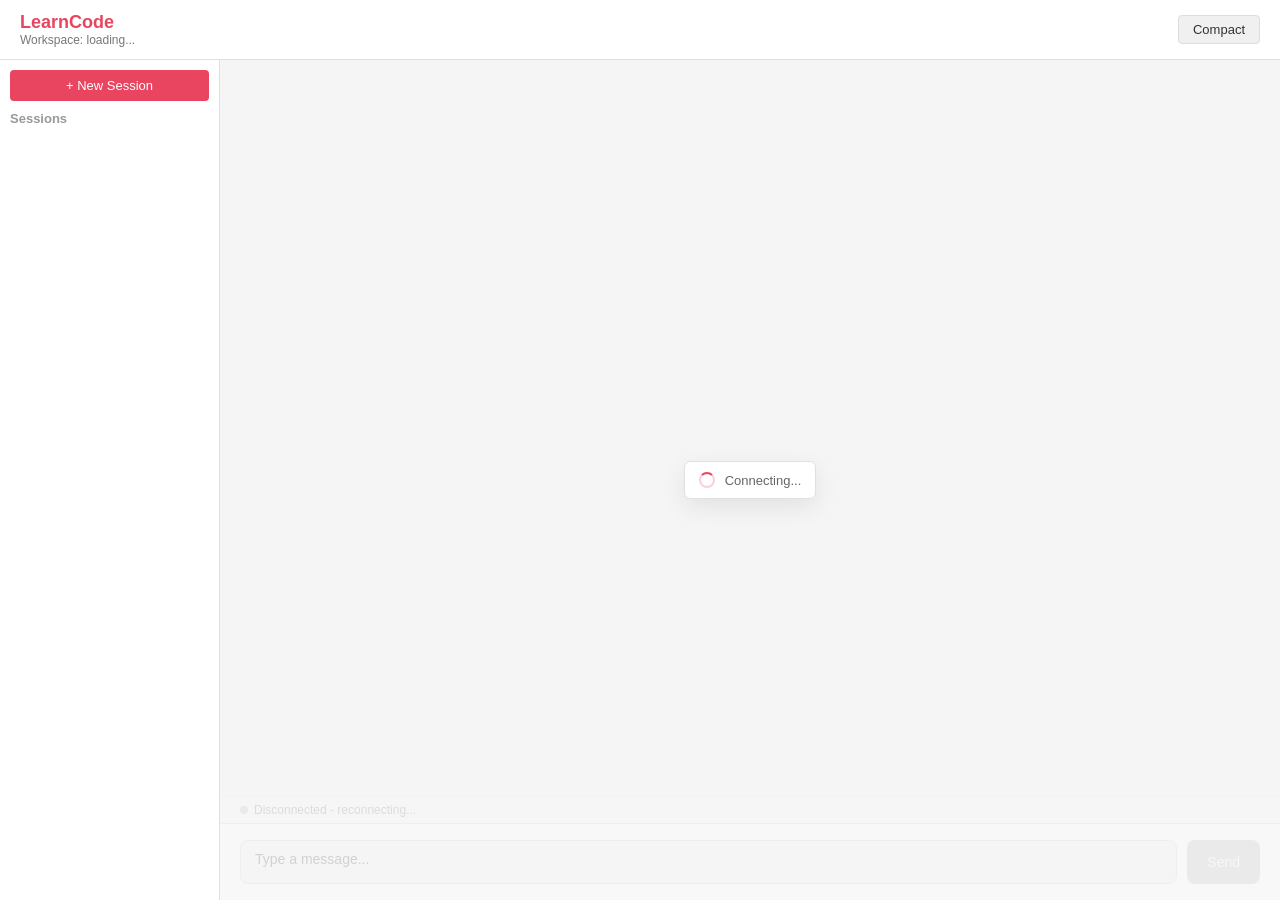
<file: static/index.html>
<!DOCTYPE html>
<html lang="zh-CN">

<head>
  <meta charset="UTF-8">
  <meta name="viewport" content="width=device-width, initial-scale=1.0">
  <title>LearnCode</title>
  <style>
    * {
      margin: 0;
      padding: 0;
      box-sizing: border-box;
    }

    body {
      font-family: -apple-system, BlinkMacSystemFont, 'Segoe UI', Roboto, sans-serif;
      background: #f5f5f5;
      color: #333;
      height: 100vh;
      display: flex;
      flex-direction: column;
    }

    .header {
      background: #fff;
      padding: 12px 20px;
      display: flex;
      align-items: center;
      justify-content: space-between;
      border-bottom: 1px solid #e0e0e0;
    }

    .header h1 {
      font-size: 18px;
      color: #e94560;
    }

    .workspace-label {
      color: #777;
      font-size: 12px;
      max-width: 60vw;
      overflow: hidden;
      text-overflow: ellipsis;
      white-space: nowrap;
    }

    .header-actions {
      display: flex;
      gap: 10px;
    }

    .header-actions button {
      background: #f0f0f0;
      color: #333;
      border: 1px solid #ddd;
      padding: 6px 14px;
      border-radius: 4px;
      cursor: pointer;
      font-size: 13px;
    }

    .header-actions button:hover {
      background: #e8e8e8;
    }

    .main {
      display: flex;
      flex: 1;
      overflow: hidden;
    }

    .sidebar {
      width: 220px;
      background: #fff;
      border-right: 1px solid #e0e0e0;
      overflow-y: auto;
      padding: 10px;
      display: flex;
      flex-direction: column;
    }

    .sidebar h3 {
      font-size: 13px;
      color: #999;
      margin-bottom: 8px;
    }

    .sidebar .new-btn {
      background: #e94560;
      color: #fff;
      border: none;
      padding: 8px;
      border-radius: 4px;
      cursor: pointer;
      font-size: 13px;
      margin-bottom: 10px;
    }

    .sidebar .new-btn:hover {
      background: #d03050;
    }

    .session-item {
      padding: 8px 10px;
      border-radius: 4px;
      cursor: pointer;
      font-size: 13px;
      margin-bottom: 4px;
      color: #555;
      display: flex;
      align-items: center;
      justify-content: space-between;
      gap: 4px;
    }

    .session-item:hover {
      background: #f0f0f0;
    }

    .session-item.active {
      background: #e94560;
      color: #fff;
    }

    .session-item .title {
      flex: 1;
      overflow: hidden;
      text-overflow: ellipsis;
      white-space: nowrap;
    }

    .session-item .naming-spinner {
      width: 12px;
      height: 12px;
      border: 2px solid rgba(153, 153, 153, 0.35);
      border-top-color: #999;
      border-radius: 50%;
      animation: spin 0.8s linear infinite;
      flex-shrink: 0;
    }

    .session-item.active .naming-spinner {
      border-color: rgba(255, 255, 255, 0.35);
      border-top-color: #fff;
    }

    .session-item .actions {
      display: none;
      gap: 2px;
      flex-shrink: 0;
    }

    .session-item:hover .actions {
      display: flex;
    }

    .session-item .actions button {
      background: none;
      border: none;
      cursor: pointer;
      font-size: 12px;
      padding: 2px 4px;
      border-radius: 2px;
      color: #999;
    }

    .session-item.active .actions button {
      color: rgba(255, 255, 255, 0.7);
    }

    .session-item .actions button:hover {
      background: rgba(0, 0, 0, 0.1);
      color: #333;
    }

    .session-item.active .actions button:hover {
      background: rgba(255, 255, 255, 0.2);
      color: #fff;
    }

    .session-item.child {
      margin-left: 18px;
    }

    .session-item.child .title {
      padding-left: 4px;
    }

    .session-toggle {
      width: 28px;
      height: 28px;
      flex-shrink: 0;
      color: #000;
      display: flex;
      align-items: center;
      justify-content: center;
    }

    .session-toggle .chevron {
      width: 13px;
      height: 13px;
      transform-origin: 50% 50%;
      transition: transform 0.12s ease;
    }

    .session-toggle.expanded .chevron {
      transform: rotate(90deg);
    }

    .session-toggle .chevron polyline {
      fill: none;
      stroke: currentColor;
      stroke-width: 1.7;
      stroke-linecap: round;
      stroke-linejoin: round;
    }

    .session-item.active .session-toggle {
      color: rgba(255, 255, 255, 0.85);
    }

    .chat-area {
      flex: 1;
      display: flex;
      flex-direction: column;
      position: relative;
    }

    .messages {
      flex: 1;
      overflow-y: auto;
      padding: 20px;
    }

    .loading-overlay {
      position: absolute;
      inset: 0;
      display: flex;
      align-items: center;
      justify-content: center;
      background: rgba(245, 245, 245, 0.72);
      z-index: 5;
      pointer-events: none;
    }

    .loading-overlay.hidden {
      display: none;
    }

    .loading-card {
      display: flex;
      align-items: center;
      gap: 10px;
      padding: 10px 14px;
      background: #fff;
      border: 1px solid #e0e0e0;
      border-radius: 6px;
      color: #666;
      font-size: 13px;
      box-shadow: 0 8px 24px rgba(0, 0, 0, 0.08);
    }

    .loading-spinner {
      width: 16px;
      height: 16px;
      border: 2px solid rgba(233, 69, 96, 0.25);
      border-top-color: #e94560;
      border-radius: 50%;
      animation: spin 0.8s linear infinite;
      flex-shrink: 0;
    }

    .todo-panel {
      display: none;
      background: #fff;
      border-bottom: 1px solid #e0e0e0;
      padding: 10px 20px;
    }

    .todo-panel.visible {
      display: flex;
      flex-direction: column;
      max-height: min(180px, 24vh);
    }

    .todo-panel-header {
      display: flex;
      align-items: center;
      justify-content: space-between;
      gap: 12px;
      margin-bottom: 8px;
      font-size: 12px;
      color: #666;
      font-weight: 600;
    }

    .todo-panel-count {
      color: #999;
      font-weight: 400;
    }

    .todo-list {
      display: flex;
      flex-direction: column;
      gap: 6px;
      min-height: 0;
      overflow-y: auto;
      padding-right: 4px;
    }

    .todo-item {
      display: flex;
      align-items: flex-start;
      gap: 8px;
      font-size: 13px;
      color: #555;
      line-height: 1.35;
    }

    .todo-text {
      overflow-wrap: anywhere;
    }

    .todo-icon {
      width: 16px;
      color: #999;
      flex-shrink: 0;
      text-align: center;
    }

    .todo-item.in_progress .todo-icon {
      color: #e94560;
    }

    .todo-item.in_progress .todo-text {
      color: #333;
      font-weight: 600;
    }

    .todo-item.completed .todo-text {
      color: #999;
      text-decoration: line-through;
    }

    .message {
      margin-bottom: 16px;
      display: flex;
      gap: 10px;
    }

    .message.user {
      flex-direction: row-reverse;
    }

    .message .avatar {
      width: 32px;
      height: 32px;
      border-radius: 50%;
      display: flex;
      align-items: center;
      justify-content: center;
      font-size: 14px;
      flex-shrink: 0;
      color: #fff;
    }

    .message.assistant .avatar {
      background: #e94560;
    }

    .message.user .avatar {
      background: #667eea;
    }

    .message .bubble {
      max-width: 75%;
      padding: 10px 14px;
      border-radius: 12px;
      font-size: 14px;
      line-height: 1.5;
      white-space: pre-wrap;
      overflow-wrap: break-word;
    }

    .message.assistant .bubble {
      background: #fff;
      border: 1px solid #e8e8e8;
      color: #333;
    }

    .message.user .bubble {
      background: #667eea;
      color: #fff;
    }

    .message.tool .bubble {
      background: #fafafa;
      border: 1px solid #e0e0e0;
      font-size: 12px;
      color: #888;
    }

    .message.loop .bubble {
      background: #fafafa;
      border: 1px solid #e0e0e0;
      color: #666;
      font-size: 12px;
      padding: 0;
      overflow: hidden;
    }

    .loop-container-header {
      cursor: pointer;
      padding: 8px 12px;
      display: flex;
      align-items: center;
      justify-content: space-between;
      gap: 10px;
      user-select: none;
    }

    .loop-container-title {
      font-weight: 600;
      color: #555;
    }

    .loop-container-count {
      color: #999;
      font-size: 11px;
    }

    .loop-container-body {
      border-top: 1px solid #e8e8e8;
      padding: 8px 12px;
      max-height: 360px;
      overflow-y: auto;
    }

    .loop-container.collapsed .loop-container-body {
      display: none;
    }

    .loop-event {
      border: 1px solid #e4e4e4;
      border-radius: 6px;
      background: #fff;
      overflow: hidden;
    }

    .loop-event + .loop-event {
      margin-top: 8px;
    }

    .loop-event-label {
      padding: 6px 8px;
      border-bottom: 1px solid #eeeeee;
      font-weight: 600;
      color: #555;
      background: #f7f7f7;
    }

    .loop-event.has-result .loop-event-label {
      cursor: pointer;
      user-select: none;
    }

    .loop-event:not(.result-visible) .loop-event-result {
      display: none;
    }

    .loop-event.assistant .loop-event-label {
      color: #b02a45;
    }

    .loop-event.tool .loop-event-label {
      color: #7a5b00;
    }

    .loop-event-body {
      padding: 8px;
      white-space: pre-wrap;
      overflow-wrap: anywhere;
      color: #555;
    }

    .loop-event-result {
      margin: 0 8px 8px 22px;
      padding: 8px;
      border-left: 3px solid #ead7b8;
      background: #fffdf8;
      white-space: pre-wrap;
      overflow-wrap: anywhere;
      color: #555;
    }

    .message.error .bubble {
      background: #fff5f5;
      border: 1px solid #fcc;
      color: #c33;
    }

    .message.compact .bubble {
      background: #f5faf5;
      border: 1px solid #c8e6c9;
      font-size: 12px;
      color: #2e7d32;
    }

    .permission-card {
      max-width: 760px;
    }

    .permission-title {
      font-weight: 700;
      color: #7a3f00;
      margin-bottom: 6px;
    }

    .permission-meta {
      font-size: 12px;
      color: #777;
      margin-bottom: 8px;
    }

    .permission-input {
      max-height: 180px;
      overflow-y: auto;
      padding: 8px;
      border: 1px solid #ead7b8;
      background: #fffdf8;
      border-radius: 6px;
      font-size: 12px;
      color: #555;
      margin-bottom: 10px;
    }

    .permission-actions {
      display: flex;
      flex-wrap: wrap;
      gap: 8px;
    }

    .permission-actions button {
      border: 1px solid #d0d0d0;
      background: #fff;
      color: #444;
      border-radius: 4px;
      padding: 6px 10px;
      cursor: pointer;
      font-size: 12px;
    }

    .permission-actions button:hover {
      border-color: #e94560;
      color: #e94560;
    }

    .permission-card.resolved .permission-actions button {
      cursor: default;
      opacity: 0.5;
      pointer-events: none;
    }

    .input-area {
      padding: 16px 20px;
      background: #fff;
      border-top: 1px solid #e0e0e0;
      display: flex;
      gap: 10px;
    }

    .input-area textarea {
      flex: 1;
      background: #f5f5f5;
      color: #333;
      border: 1px solid #ddd;
      border-radius: 8px;
      padding: 10px 14px;
      font-size: 14px;
      resize: none;
      font-family: inherit;
      min-height: 44px;
      max-height: 150px;
      outline: none;
    }

    .input-area textarea:focus {
      border-color: #e94560;
    }

    .input-area button {
      background: #e94560;
      color: #fff;
      border: none;
      padding: 10px 20px;
      border-radius: 8px;
      cursor: pointer;
      font-size: 14px;
      font-weight: 500;
    }

    .input-area button:hover {
      background: #d03050;
    }

    .input-area button:disabled {
      background: #ccc;
      cursor: not-allowed;
    }

    .status {
      padding: 6px 20px;
      font-size: 12px;
      color: #999;
      display: flex;
      align-items: center;
      gap: 6px;
      background: #fafafa;
      border-top: 1px solid #eee;
    }

    .dot {
      width: 8px;
      height: 8px;
      border-radius: 50%;
      display: inline-block;
    }

    .dot.connected {
      background: #4caf50;
    }

    .dot.disconnected {
      background: #ccc;
    }

    .dot.processing {
      background: #ff9800;
      animation: pulse 1s infinite;
    }

    @keyframes pulse {

      0%,
      100% {
        opacity: 1;
      }

      50% {
        opacity: 0.4;
      }
    }

    @keyframes spin {
      to {
        transform: rotate(360deg);
      }
    }

    .rename-input {
      border: 1px solid #e94560;
      border-radius: 2px;
      padding: 2px 4px;
      font-size: 13px;
      width: 100%;
      outline: none;
      font-family: inherit;
    }
  </style>
</head>

<body>
  <div class="header">
    <div>
      <h1>LearnCode</h1>
      <div class="workspace-label" id="workspace-label">Workspace: loading...</div>
    </div>
    <div class="header-actions">
      <button onclick="compactSession()">Compact</button>
    </div>
  </div>
  <div class="main">
    <div class="sidebar">
      <button class="new-btn" onclick="newSession()">+ New Session</button>
      <h3>Sessions</h3>
      <div id="session-list"></div>
    </div>
    <div class="chat-area">
      <div class="todo-panel" id="todo-panel">
        <div class="todo-panel-header">
          <span>Todo</span>
          <span class="todo-panel-count" id="todo-count"></span>
        </div>
        <div class="todo-list" id="todo-list"></div>
      </div>
      <div class="messages" id="messages"></div>
      <div class="loading-overlay" id="loading-overlay">
        <div class="loading-card">
          <span class="loading-spinner"></span>
          <span>Connecting...</span>
        </div>
      </div>
      <div class="status" id="status">
        <span class="dot disconnected"></span><span id="status-text">Disconnected</span>
      </div>
      <div class="input-area">
        <textarea id="user-input" placeholder="Type a message..." rows="1" onkeydown="onKeyDown(event)"></textarea>
        <button id="send-btn" onclick="onSendButtonClick()">Send</button>
      </div>
    </div>
  </div>
  <script>
    let ws = null;
    let sessionId = null;
    let processing = false;
    let readOnlySession = false;
    let viewSessionId = null;
    let viewParentSessionId = null;
    let editingId = null;
    let currentLoopContainer = null;
    let currentStreamEvent = null;
    let streamedThinkingThisStep = false;
    let streamedTextThisStep = false;
    let currentTodos = [];
    const currentLoopToolEvents = new Map();
    const pendingPermissionCards = new Map();
    const pendingPermissionRules = new Map();
    const namingSessions = new Set();
    const expandedSessions = new Set();
    const subsessionsByParent = new Map();
    let lastSessions = [];

    function connect() {
      setLoading(true);
      const protocol = location.protocol === 'https:' ? 'wss:' : 'ws:';
      ws = new WebSocket(`${protocol}//${location.host}/ws`);
      updateSendButton();
      ws.onopen = () => {
        setLoading(false);
        setStatus('connected', 'Connected');
        listSessions();
        updateSendButton();
      };
      ws.onclose = () => {
        processing = false;
        setLoading(true);
        setStatus('disconnected', 'Disconnected - reconnecting...');
        updateSendButton();
        setTimeout(connect, 2000);
      };
      ws.onerror = () => {
        processing = false;
        setLoading(true);
        setStatus('disconnected', 'Connection error');
        updateSendButton();
      };
      ws.onmessage = (e) => {
        const msg = JSON.parse(e.data);
        handleEvent(msg.type, msg.data);
      };
    }

    function setStatus(cls, text) {
      document.getElementById('status').innerHTML = '<span class="dot ' + cls + '"></span><span id="status-text">' + text + '</span>';
    }

    function setLoading(loading) {
      const overlay = document.getElementById('loading-overlay');
      if (!overlay) return;
      overlay.classList.toggle('hidden', !loading);
    }

    function handleEvent(type, data) {
      switch (type) {
        case 'step':
          if (!isCurrentViewEvent(data)) break;
          if (!streamedThinkingThisStep && data.thinking_blocks && data.thinking_blocks.length) {
            appendLoopEvent('Thinking', formatThinkingBlocks(data.thinking_blocks), 'thinking');
          }
          if (data.type === 'tool_calls') {
            if (!streamedTextThisStep && data.content) {
              appendLoopEvent('Assistant', data.content, 'assistant');
            }
            if (data.calls) {
              for (const c of data.calls) {
                if (c.tool_name !== 'TodoWrite') {
                  appendToolCallEvent(c.id, c.tool_name, c.input);
                }
              }
            }
          } else if (data.type === 'assistant' && data.kind === 'progress') {
            if (!streamedTextThisStep && data.content) {
              appendLoopEvent('Assistant', data.content, 'assistant');
            }
          } else if (data.type === 'assistant' && data.content) {
            if (streamedTextThisStep) {
              removeCurrentAssistantStreamEvent();
            }
            collapseLoopContainer();
            addMessage('assistant', data.content);
          }
          currentStreamEvent = null;
          resetStreamRenderState();
          break;
        case 'delta':
          if (!isCurrentViewEvent(data)) break;
          handleDelta(data);
          break;
        case 'tool_result':
          if (!isCurrentViewEvent(data)) break;
          attachToolResult(data.tool_use_id, (data.is_error ? '[Error] ' : '') + (data.content || ''));
          break;
        case 'done':
          processing = false;
          currentStreamEvent = null;
          resetStreamRenderState();
          pendingPermissionCards.clear();
          pendingPermissionRules.clear();
          collapseLoopContainer();
          updateSendButton();
          if (isCurrentViewEvent(data) && data.session_id) {
            sessionId = data.session_id;
            listSessions();
          }
          setStatus('connected', 'Ready');
          break;
        case 'stopped':
          processing = false;
          currentStreamEvent = null;
          resetStreamRenderState();
          pendingPermissionCards.clear();
          pendingPermissionRules.clear();
          collapseLoopContainer();
          updateSendButton();
          if (isCurrentViewEvent(data) && data.session_id) {
            sessionId = data.session_id;
            listSessions();
          }
          setStatus('connected', 'Stopped');
          break;
        case 'error':
          addMessage('error', formatError(data));
          processing = false;
          currentStreamEvent = null;
          resetStreamRenderState();
          pendingPermissionCards.clear();
          pendingPermissionRules.clear();
          collapseLoopContainer();
          updateSendButton();
          setStatus('connected', 'Error');
          break;
        case 'sessions':
          renderSessions(data);
          break;
        case 'subsessions':
          if (data && data.parent_session_id) {
            subsessionsByParent.set(data.parent_session_id, data.children || []);
            renderSessions(lastSessions);
          }
          break;
        case 'todos_updated':
          if (!data || !data.session_id || data.session_id === sessionId) {
            renderTodos((data && data.todos) || []);
          }
          break;
        case 'mcp_servers':
          renderMcpServers(data || []);
          break;
        case 'permission_request':
          renderPermissionRequest(data);
          break;
        case 'workspace':
          document.getElementById('workspace-label').textContent = 'Workspace: ' + data.workspace;
          break;
        case 'session_loaded':
          readOnlySession = !!data.read_only;
          viewSessionId = data.id;
          viewParentSessionId = data.parent_session_id || null;
          document.getElementById('messages').innerHTML = '';
          currentLoopContainer = null;
          currentStreamEvent = null;
          resetStreamRenderState();
          currentLoopToolEvents.clear();
          pendingPermissionCards.clear();
          pendingPermissionRules.clear();
          renderTodos(data.todos || []);
          if (data.messages) {
            for (const m of data.messages) {
              if (m.role === 'user') {
                addMessage('user', m.content);
              } else if (m.role === 'assistant') {
                if (m.content) addMessage('assistant', m.content);
              } else if (m.role === 'assistant_progress') {
                if (m.content) appendLoopEvent('Assistant', m.content, 'assistant');
              } else if (m.role === 'assistant_tool_call') {
                if (m.tool_name !== 'TodoWrite') {
                  appendToolCallEvent(m.tool_use_id, m.tool_name || '', m.input || {});
                }
              } else if (m.role === 'tool_result') {
                if (m.tool_name !== 'TodoWrite') {
                  attachToolResult(m.tool_use_id, (m.is_error ? '[Error] ' : '') + (m.content || ''));
                }
              } else if (m.role === 'assistant_thinking') {
                appendLoopEvent('Thinking', formatThinkingBlocks(m.blocks || []), 'thinking');
              } else if (m.role === 'todo_reminder') {
                // hidden system reminder
              } else if (m.role === 'loop_end') {
                collapseLoopContainer();
              } else if (m.role === 'compact_boundary') {
                addMessage('compact', m.content || 'Context compacted');
              } else if (m.role === 'system') {
                // skip system prompt
              } else if (m.content) {
                addMessage('assistant', m.content);
              }
            }
          }
          addMessage('compact', 'Loaded: ' + data.title + ' (' + data.message_count + ' messages)');
          updateSendButton();
          listSessions();
          break;
        case 'session_created':
          sessionId = data.id;
          readOnlySession = false;
          viewSessionId = data.id;
          viewParentSessionId = null;
          upsertSessionListItem({ id: data.id, title: data.title || 'New Session', updated_at: Date.now() });
          if (!data.created_from_chat) {
            document.getElementById('messages').innerHTML = '';
            currentLoopContainer = null;
            currentStreamEvent = null;
            resetStreamRenderState();
            currentLoopToolEvents.clear();
            renderTodos([]);
            addMessage('compact', 'New session: ' + data.title);
          }
          listSessions();
          break;
        case 'session_auto_name_needed':
          if (data && data.id) {
            autoNameSession(data.id);
          }
          break;
        case 'session_forked':
          sessionId = data.id;
          ws.send(JSON.stringify({ action: 'load_session', session_id: data.id }));
          listSessions();
          break;
        case 'session_renamed':
          namingSessions.delete(data.id);
          listSessions();
          break;
        case 'session_deleted':
          namingSessions.delete(data.id);
          subsessionsByParent.delete(data.id);
          expandedSessions.delete(data.id);
          if (data.id === sessionId || data.id === viewSessionId) {
            sessionId = null;
            viewSessionId = null;
            viewParentSessionId = null;
            readOnlySession = false;
            document.getElementById('messages').innerHTML = '';
            renderTodos([]);
            updateSendButton();
          }
          listSessions();
          break;
        case 'compact':
          addMessage('compact', (data.trigger === 'auto' ? 'Auto compacted: ' : 'Context compacted: ') + (data.tokens_before || '?') + ' -> ' + (data.tokens_after || '?') + ' tokens');
          break;
      }
    }

    function addMessage(role, content) {
      const container = document.getElementById('messages');
      const div = document.createElement('div');
      div.className = 'message ' + role;
      let avatar = 'AI';
      if (role === 'user') avatar = 'M';
      else if (role === 'tool') avatar = 'T';
      else if (role === 'error') avatar = '!';
      else if (role === 'compact') avatar = 'C';
      div.innerHTML = '<div class="avatar">' + avatar + '</div><div class="bubble">' + escapeHtml(content) + '</div>';
      container.appendChild(div);
      container.scrollTop = container.scrollHeight;
    }

    function renderPermissionRequest(data) {
      if (!data || !data.id) return;
      const container = document.getElementById('messages');
      const div = document.createElement('div');
      div.className = 'message tool';
      const inputText = JSON.stringify(data.input || {}, null, 2);
      const segments = Array.isArray(data.segments) && data.segments.length
        ? '<div class="permission-input">' + escapeHtml(data.segments.join('\n')) + '</div>'
        : '';
      div.innerHTML =
        '<div class="avatar">?</div>' +
        '<div class="bubble">' +
        '<div class="permission-card" data-id="' + escapeHtml(data.id) + '" data-tool-name="' + escapeHtml(data.tool_name || '') + '">' +
        '<div class="permission-title">Permission required</div>' +
        '<div class="permission-meta">' + escapeHtml(data.message || ('Tool ' + (data.tool_name || '') + ' wants to run')) + '</div>' +
        (data.reason ? '<div class="permission-meta">' + escapeHtml(data.reason) + '</div>' : '') +
        '<div class="permission-input">' + escapeHtml(inputText) + '</div>' +
        segments +
        '<div class="permission-actions">' +
        '<button onclick="respondPermission(\'' + escapeHtml(data.id) + '\', \'allow\', \'once\')">Allow once</button>' +
        '<button onclick="respondPermission(\'' + escapeHtml(data.id) + '\', \'always\', \'session\')">Allow session</button>' +
        '<button onclick="respondPermission(\'' + escapeHtml(data.id) + '\', \'always\', \'character\')">Allow character</button>' +
        '<button onclick="respondPermission(\'' + escapeHtml(data.id) + '\', \'deny\', \'once\')">Deny once</button>' +
        '<button onclick="respondPermission(\'' + escapeHtml(data.id) + '\', \'never\', \'session\')">Deny session</button>' +
        '<button onclick="respondPermission(\'' + escapeHtml(data.id) + '\', \'never\', \'character\')">Deny character</button>' +
        '</div>' +
        '</div>' +
        '</div>';
      container.appendChild(div);
      pendingPermissionCards.set(data.id, div.querySelector('.permission-card'));
      pendingPermissionRules.set(data.id, Array.isArray(data.suggested_rules) ? data.suggested_rules : []);
      container.scrollTop = container.scrollHeight;
      setStatus('processing', 'Waiting for permission...');
    }

    function respondPermission(id, decision, scope) {
      if (!ws || ws.readyState !== WebSocket.OPEN) return;
      const card = pendingPermissionCards.get(id);
      const toolName = card ? (card.dataset.toolName || '') : '';
      const rules = pendingPermissionRules.get(id) || [];
      if (card) {
        card.classList.add('resolved');
        const meta = card.querySelector('.permission-meta');
        if (meta) meta.textContent = meta.textContent + ' [' + decision + ']';
        pendingPermissionCards.delete(id);
        pendingPermissionRules.delete(id);
      }
      ws.send(JSON.stringify({ action: 'permission_response', request_id: id, decision: decision, scope: scope || 'once', tool_name: toolName, rules: rules }));
      setStatus('processing', 'Processing...');
    }

    function renderTodos(todos) {
      currentTodos = Array.isArray(todos) ? todos : [];
      const panel = document.getElementById('todo-panel');
      const list = document.getElementById('todo-list');
      const count = document.getElementById('todo-count');
      if (!currentTodos.length) {
        panel.classList.remove('visible');
        list.innerHTML = '';
        count.textContent = '';
        return;
      }
      panel.classList.add('visible');
      const completed = currentTodos.filter((todo) => todo.status === 'completed').length;
      count.textContent = completed + '/' + currentTodos.length + ' done';
      list.innerHTML = currentTodos.map((todo) => {
        const status = todo.status || 'pending';
        let icon = '&#9633;';
        if (status === 'completed') icon = '&#10003;';
        if (status === 'in_progress') icon = '&#9656;';
        const text = todo.activeForm && status === 'in_progress' ? todo.activeForm : (todo.content || '');
        return '<div class="todo-item ' + escapeHtml(status) + '">' +
          '<span class="todo-icon">' + icon + '</span>' +
          '<span class="todo-text">' + escapeHtml(text) + '</span>' +
          '</div>';
      }).join('');
    }

    function renderMcpServers(servers) {
      if (!Array.isArray(servers) || !servers.length) return;
      const lines = servers.map((server) => {
        const name = server.name || 'unknown';
        const status = server.status || 'unknown';
        const protocol = server.protocol ? ' [' + server.protocol + ']' : '';
        const tools = typeof server.tool_count === 'number' ? ', tools: ' + server.tool_count : '';
        const error = server.error ? ', error: ' + server.error : '';
        return name + ': ' + status + protocol + tools + error;
      });
      addMessage('compact', 'MCP servers:\n' + lines.join('\n'));
    }

    function ensureLoopContainer() {
      if (currentLoopContainer) return currentLoopContainer;
      const container = document.getElementById('messages');
      const div = document.createElement('div');
      div.className = 'message loop';
      div.innerHTML =
        '<div class="avatar">L</div>' +
        '<div class="bubble">' +
        '<div class="loop-container">' +
        '<div class="loop-container-header" onclick="toggleLoopContainer(this)">' +
        '<span class="loop-container-title">Agent Loop</span>' +
        '<span class="loop-container-count">0 items</span>' +
        '</div>' +
        '<div class="loop-container-body"></div>' +
        '</div>' +
        '</div>';
      container.appendChild(div);
      currentLoopContainer = {
        root: div.querySelector('.loop-container'),
        body: div.querySelector('.loop-container-body'),
        count: div.querySelector('.loop-container-count'),
        items: 0,
      };
      return currentLoopContainer;
    }

    function appendLoopEvent(label, content, kind) {
      const group = ensureLoopContainer();
      group.items += 1;
      group.count.textContent = group.items + (group.items === 1 ? ' item' : ' items');
      const item = document.createElement('div');
      item.className = 'loop-event ' + (kind || '');
      const eventLabel = document.createElement('div');
      eventLabel.className = 'loop-event-label';
      eventLabel.textContent = label;
      const eventBody = document.createElement('div');
      eventBody.className = 'loop-event-body';
      eventBody.textContent = content;
      item.appendChild(eventLabel);
      item.appendChild(eventBody);
      group.body.appendChild(item);
      group.body.scrollTop = group.body.scrollHeight;
      return item;
    }

    function appendToolCallEvent(toolUseId, toolName, input) {
      const item = appendLoopEvent('Tool: ' + (toolName || ''), JSON.stringify(input || {}, null, 2), 'tool');
      if (toolUseId) {
        currentLoopToolEvents.set(toolUseId, item);
      }
      item.querySelector('.loop-event-label').addEventListener('click', () => {
        if (item.querySelector('.loop-event-result')) {
          item.classList.toggle('result-visible');
        }
      });
      return item;
    }

    function attachToolResult(toolUseId, content) {
      const item = toolUseId ? currentLoopToolEvents.get(toolUseId) : null;
      if (!item) return;
      let result = item.querySelector('.loop-event-result');
      if (!result) {
        item.classList.add('has-result');
        result = document.createElement('div');
        result.className = 'loop-event-result';
        item.appendChild(result);
      }
      result.textContent = content;
    }

    function appendStreamingLoopEvent(label, kind) {
      const group = ensureLoopContainer();
      group.items += 1;
      group.count.textContent = group.items + (group.items === 1 ? ' item' : ' items');
      const item = document.createElement('div');
      item.className = 'loop-event ' + (kind || '');
      const eventLabel = document.createElement('div');
      eventLabel.className = 'loop-event-label';
      eventLabel.textContent = label;
      const eventBody = document.createElement('div');
      eventBody.className = 'loop-event-body';
      item.appendChild(eventLabel);
      item.appendChild(eventBody);
      group.body.appendChild(item);
      return { group, item, body: eventBody, content: '', kind };
    }

    function handleDelta(data) {
      if (!data || (data.type !== 'text' && data.type !== 'thinking')) return;
      const kind = data.type === 'thinking' ? 'thinking' : 'assistant';
      const label = data.type === 'thinking' ? 'Thinking' : 'Assistant';
      if (data.type === 'thinking') {
        streamedThinkingThisStep = true;
      } else {
        streamedTextThisStep = true;
      }
      if (!currentStreamEvent || currentStreamEvent.kind !== kind) {
        currentStreamEvent = appendStreamingLoopEvent(label, kind);
      }
      currentStreamEvent.content += data.type === 'thinking' ? (data.thinking || '') : (data.text || '');
      currentStreamEvent.body.textContent = currentStreamEvent.content;
      currentStreamEvent.group.body.scrollTop = currentStreamEvent.group.body.scrollHeight;
    }

    function removeCurrentAssistantStreamEvent() {
      if (!currentStreamEvent || currentStreamEvent.kind !== 'assistant' || !currentStreamEvent.item) return;
      currentStreamEvent.item.remove();
      if (currentStreamEvent.group) {
        currentStreamEvent.group.items = Math.max(0, currentStreamEvent.group.items - 1);
        currentStreamEvent.group.count.textContent = currentStreamEvent.group.items + (currentStreamEvent.group.items === 1 ? ' item' : ' items');
      }
      currentStreamEvent = null;
    }

    function resetStreamRenderState() {
      streamedThinkingThisStep = false;
      streamedTextThisStep = false;
    }

    function collapseLoopContainer() {
      if (currentLoopContainer) {
        currentLoopContainer.root.classList.add('collapsed');
        currentLoopContainer = null;
      }
    }

    function toggleLoopContainer(header) {
      header.parentElement.classList.toggle('collapsed');
    }

    function escapeHtml(text) {
      const div = document.createElement('div');
      div.textContent = text;
      return div.innerHTML;
    }

    function formatThinkingBlocks(blocks) {
      if (!blocks || !blocks.length) return '[thinking]';
      return blocks.map((block) => {
        if (block.type === 'redacted_thinking') return '[redacted thinking]';
        if (block.thinking) return block.thinking;
        const copy = Object.assign({}, block);
        delete copy.signature;
        return '[' + (copy.type || 'thinking') + '] ' + JSON.stringify(copy);
      }).join('\n\n');
    }

    function formatError(data) {
      if (data && typeof data === 'object') {
        const type = data.type || 'Error';
        const message = data.message || 'Unknown error';
        return type + ': ' + message;
      }
      return 'Error: ' + (data || 'Unknown error');
    }

    function isCurrentViewEvent(data) {
      return !data || !data.session_id || data.session_id === viewSessionId;
    }

    function onSendButtonClick() {
      if (readOnlySession) return;
      if (processing) {
        stopAgent();
      } else {
        sendMessage();
      }
    }

    function sendMessage() {
      const input = document.getElementById('user-input');
      const text = input.value.trim();
      if (readOnlySession) return;
      if (!text || processing) return;
      if (!ws || ws.readyState !== WebSocket.OPEN) {
        setStatus('disconnected', 'Not connected');
        updateSendButton();
        return;
      }
      collapseLoopContainer();
      resetStreamRenderState();
      currentLoopToolEvents.clear();
      addMessage('user', text);
      input.value = '';
      processing = true;
      updateSendButton();
      setStatus('processing', 'Processing...');
      ws.send(JSON.stringify({ action: 'chat', message: text, session_id: sessionId }));
    }

    function stopAgent() {
      if (!ws || ws.readyState !== WebSocket.OPEN || !processing) return;
      setStatus('processing', 'Stopping...');
      ws.send(JSON.stringify({ action: 'stop' }));
    }

    function onKeyDown(e) {
      if (e.key === 'Enter' && !e.shiftKey) {
        e.preventDefault();
        if (processing) return;
        sendMessage();
      }
    }

    function updateSendButton() {
      const btn = document.getElementById('send-btn');
      const input = document.getElementById('user-input');
      const unavailable = !ws || ws.readyState !== WebSocket.OPEN || readOnlySession;
      btn.disabled = unavailable;
      input.disabled = readOnlySession;
      input.placeholder = readOnlySession ? 'SubSession view is read-only' : 'Type a message...';
      btn.textContent = processing ? 'Stop' : 'Send';
    }

    function compactSession() {
      if (!ws || !sessionId) return;
      ws.send(JSON.stringify({ action: 'compact', session_id: sessionId }));
    }

    function newSession() {
      readOnlySession = false;
      viewSessionId = null;
      viewParentSessionId = null;
      if (ws && ws.readyState === WebSocket.OPEN) {
        ws.send(JSON.stringify({ action: 'new_session' }));
      }
    }

    function listSessions() {
      if (!ws || ws.readyState !== WebSocket.OPEN) return;
      ws.send(JSON.stringify({ action: 'list_sessions' }));
    }

    function selectSession(id) {
      if (editingId) return;
      sessionId = id;
      readOnlySession = false;
      viewSessionId = id;
      viewParentSessionId = null;
      document.getElementById('messages').innerHTML = '';
      ws.send(JSON.stringify({ action: 'load_session', session_id: id }));
      listSessions();
    }

    function selectSubSession(parentId, childId) {
      if (editingId) return;
      readOnlySession = true;
      viewSessionId = childId;
      viewParentSessionId = parentId;
      document.getElementById('messages').innerHTML = '';
      updateSendButton();
      ws.send(JSON.stringify({ action: 'load_subsession', parent_session_id: parentId, session_id: childId }));
    }

    function toggleSubSessions(id, e) {
      e.stopPropagation();
      if (expandedSessions.has(id)) {
        expandedSessions.delete(id);
        renderSessions(lastSessions);
        return;
      }
      expandedSessions.add(id);
      if (ws && ws.readyState === WebSocket.OPEN) {
        ws.send(JSON.stringify({ action: 'list_subsessions', parent_session_id: id }));
      }
      renderSessions(lastSessions);
    }

    function startRename(id, e) {
      e.stopPropagation();
      editingId = id;
      const item = document.querySelector('.session-item[data-id="' + id + '"]');
      if (!item) return;
      const titleEl = item.querySelector('.title');
      const oldTitle = titleEl.textContent;
      const input = document.createElement('input');
      input.className = 'rename-input';
      input.value = oldTitle;
      input.onblur = function () { finishRename(id, input.value, oldTitle); };
      input.onkeydown = function (ev) {
        if (ev.key === 'Enter') { finishRename(id, input.value, oldTitle); }
        if (ev.key === 'Escape') { finishRename(id, oldTitle, oldTitle); }
      };
      titleEl.innerHTML = '';
      titleEl.appendChild(input);
      input.focus();
      input.select();
    }

    function finishRename(id, newTitle, oldTitle) {
      editingId = null;
      if (newTitle.trim() && newTitle.trim() !== oldTitle) {
        ws.send(JSON.stringify({ action: 'rename_session', session_id: id, title: newTitle.trim() }));
      } else {
        listSessions();
      }
    }

    function autoNameSession(id) {
      const targetId = id || sessionId;
      if (targetId) {
        namingSessions.add(targetId);
        renderSessions(lastSessions);
        ws.send(JSON.stringify({ action: 'auto_name_session', session_id: targetId }));
      }
    }

    function deleteSession(id, e) {
      e.stopPropagation();
      if (!confirm('Delete this session?')) return;
      ws.send(JSON.stringify({ action: 'delete_session', session_id: id }));
    }

    function forkSession(id, e) {
      e.stopPropagation();
      ws.send(JSON.stringify({ action: 'fork_session', session_id: id }));
    }

    function upsertSessionListItem(session) {
      if (!session || !session.id) return;
      const index = lastSessions.findIndex((item) => item.id === session.id);
      if (index >= 0) {
        lastSessions[index] = Object.assign({}, lastSessions[index], session);
      } else {
        lastSessions.unshift(session);
      }
      renderSessions(lastSessions);
    }

    function renderSessions(sessions) {
      lastSessions = Array.isArray(sessions) ? sessions : [];
      const container = document.getElementById('session-list');
      container.innerHTML = lastSessions.map(function (s) {
        const spinner = namingSessions.has(s.id) ? '<span class="naming-spinner"></span>' : '';
        const expanded = expandedSessions.has(s.id);
        const children = subsessionsByParent.get(s.id) || [];
        const parentActive = !readOnlySession && s.id === sessionId;
        let html = '<div class="session-item' + (parentActive ? ' active' : '') + '" data-id="' + s.id + '" onclick="selectSession(\'' + s.id + '\')">' +
          '<span class="session-toggle' + (expanded ? ' expanded' : '') + '" onclick="toggleSubSessions(\'' + s.id + '\', event)"><svg class="chevron" viewBox="0 0 16 16" aria-hidden="true"><polyline points="5,3 11,8 5,13"></polyline></svg></span>' +
          '<span class="title">' + escapeHtml(s.title || 'Untitled') + '</span>' +
          spinner +
          '<span class="actions">' +
          '<button title="Rename" onclick="startRename(\'' + s.id + '\', event)">&#9998;</button>' +
          '<button title="Auto-name" onclick="event.stopPropagation();autoNameSession(\'' + s.id + '\')">AI</button>' +
          '<button title="Fork" onclick="forkSession(\'' + s.id + '\', event)">F</button>' +
          '<button title="Delete" onclick="deleteSession(\'' + s.id + '\', event)">&#10005;</button>' +
          '</span></div>';
        if (expanded) {
          html += children.map(function (child) {
            const childActive = readOnlySession && viewSessionId === child.id && viewParentSessionId === s.id;
            const label = child.name || child.id;
            const detail = child.description ? ' - ' + child.description : '';
            return '<div class="session-item child' + (childActive ? ' active' : '') + '" data-id="' + child.id + '" onclick="selectSubSession(\'' + s.id + '\', \'' + child.id + '\')">' +
              '<span class="session-toggle"></span>' +
              '<span class="title">' + escapeHtml(label + detail) + '</span>' +
              '</div>';
          }).join('');
        }
        return html;
      }).join('');
    }

    connect();
  </script>
</body>

</html>
</file>
